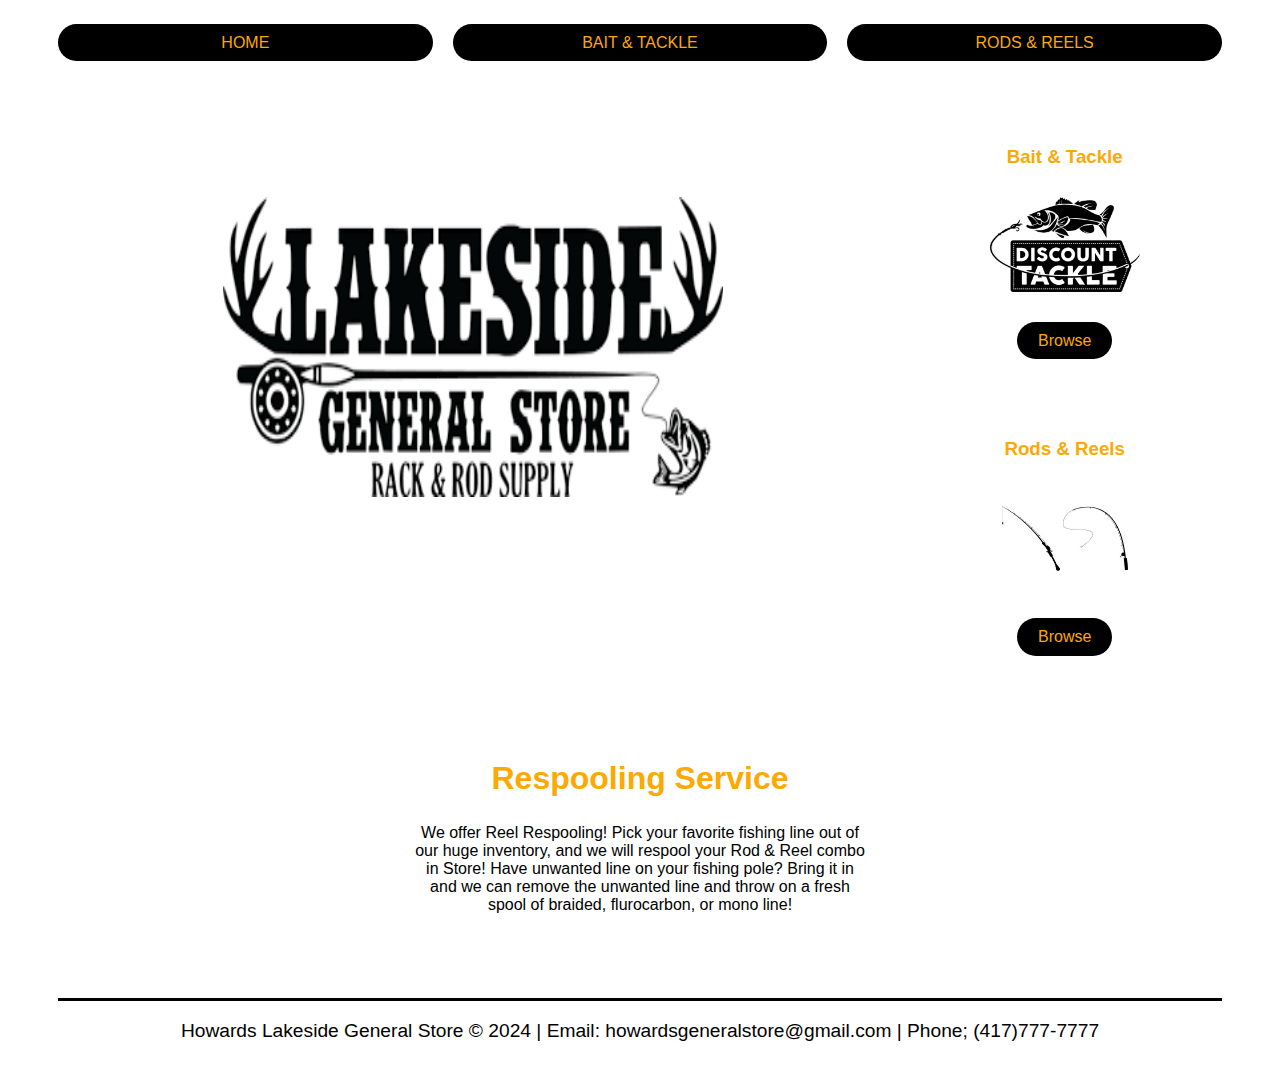
<file: index.html>
<!DOCTYPE html>
<html lang="en">

<head>
    <!--
    Author: Nicholas Clifford
    Date: 7/17/2024
    -->
    <meta charset="UTF-8">
    <meta name="viewport" content="width=device-width, initial-scale=1.0">
    <title>Homepage</title>
    <link rel="stylesheet" href="styles.css">
</head>

<body>
    <div class="container">
        <nav>
            <ul>
                <li><a href="index.html">Home</a></li>
                <li><a href="bait.html">Bait & Tackle</a></li>
                <li><a href="rods.html">Rods & Reels</a></li>
            </ul>
        </nav>

        <section class="main">
            <header class="showcase">
                <img src="img/logo.webp" alt="Image of logo" width="500" height="300">
            </header>
            <div class="webpage1">
                <h3>Bait & Tackle</h3>
                <img src="img/logo2.png" alt="Image of fish" width="150">
                <a href="bait.html" class="btn">Browse</a>
            </div>
            <div class="webpage2">
                <h3>Rods & Reels</h3>
                <img src="img/logo3.jpg" alt="Image of fishing rods" width="150">
                <a href="rods.html" class="btn">Browse</a>
            </div>
        </section>

        <section class="service">
            <video autoplay loop muted id="video">
                <source src="https://videos.pexels.com/video-files/9300025/9300025-uhd_1440_2732_25fps.mp4"
                    type="video/mp4">
                Your browser does not support this action.
            </video>
            <div class="respooling">
                <h2>Respooling Service</h2>
                <p>We offer Reel Respooling! Pick your favorite fishing line
                    out of our huge inventory, and we will respool your Rod &
                    Reel combo in Store! Have unwanted line on your fishing pole?
                    Bring it in and we can remove the unwanted line and throw on
                    a fresh spool of braided, flurocarbon, or mono line!
                </p>
            </div>
            <video autoplay loop muted id="video2">
                <source src="https://videos.pexels.com/video-files/4830364/4830364-uhd_1440_2732_25fps.mp4"
                    type="video/mp4">
                Your browser does not support this action.
            </video>
        </section>

        <footer>
            <p>Howards Lakeside General Store &copy; 2024 |
                Email: <a href="mailto:howardsgeneralstore@gmail.com">howardsgeneralstore@gmail.com</a> |
                Phone; <a href="tel;4177777777">(417)777-7777</a></p>
        </footer>
    </div>


</body>

</html>
</file>
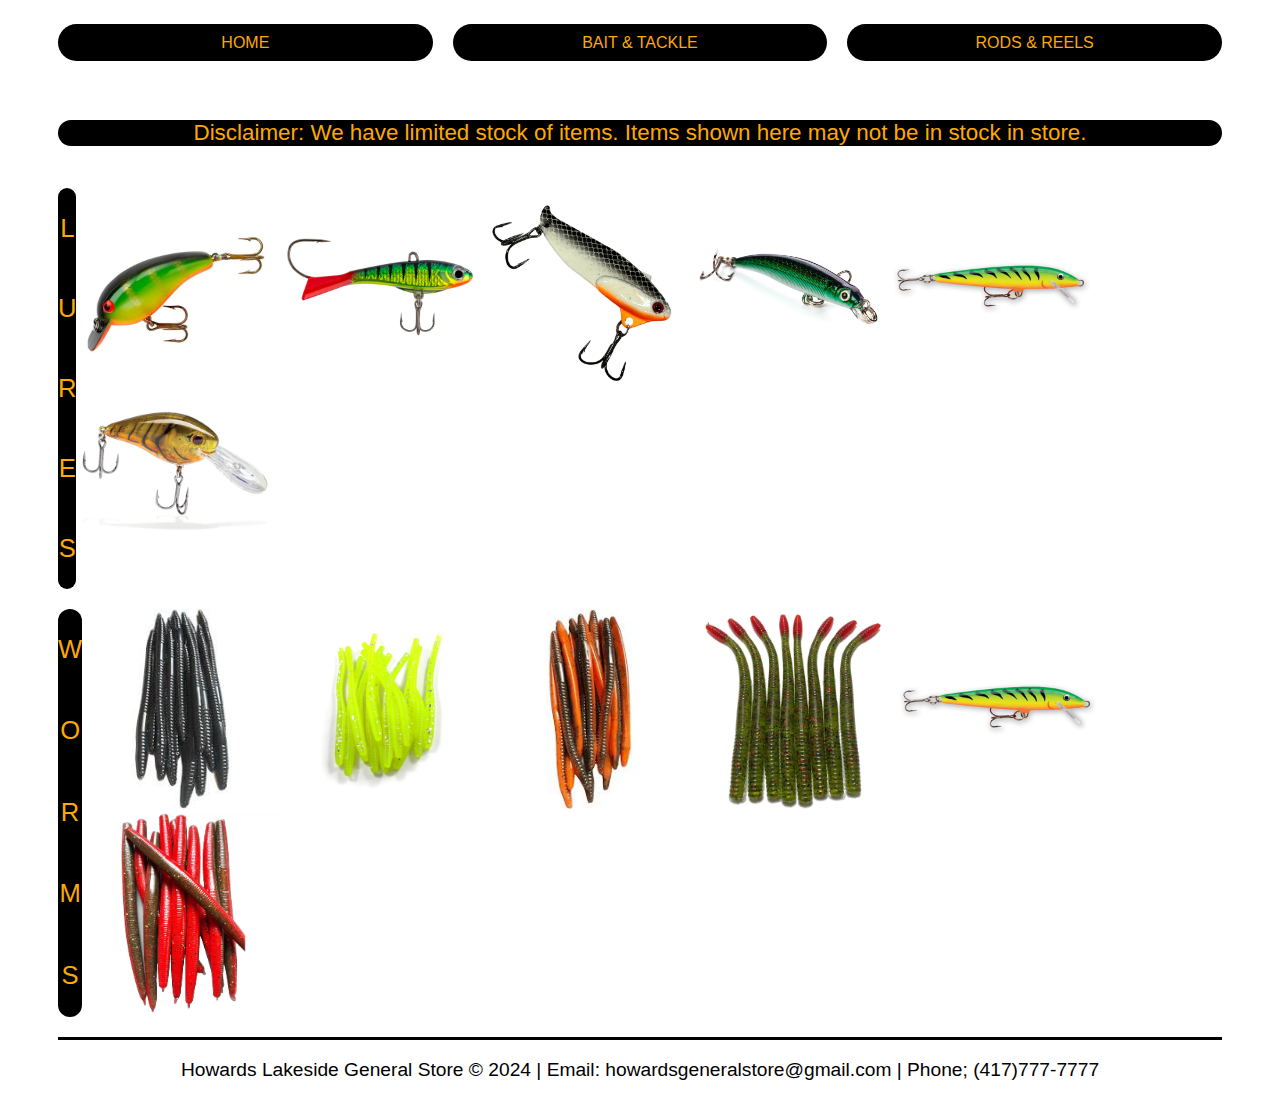
<file: bait.html>
<!DOCTYPE html>
<html lang="en">

<head>
    <!--
    Author: Nicholas Clifford
    Date: 7/17/2024
    -->
    <meta charset="UTF-8">
    <meta name="viewport" content="width=device-width, initial-scale=1.0">
    <title>Bait & Tackle</title>
    <link rel="stylesheet" href="styles.css">
</head>

<body>
    <div class="container">
        <nav>
            <ul>
                <li><a href="index.html">Home</a></li>
                <li><a href="bait.html">Bait & Tackle</a></li>
                <li><a href="rods.html">Rods & Reels</a></li>
            </ul>
        </nav>
        <div class="disclaimer">
            <p>Disclaimer: We have limited stock of items. Items shown here may not be in stock in store.</p>
        </div>
        <div class="plastics">
            <div class="lures">
                <p>L</p>
                <p>U</p>
                <p>R</p>
                <p>E</p>
                <p>S</p>
            </div>
            <div class="lures2">
                <h2>Lures</h2>
            </div>
            <div class="luresimg">
                <img src="bait/bait.webp" alt="Image of Lure" width="200">
                <img src="bait/bait1.jpg" alt="Image of Lure" width="200">
                <img src="bait/bait2.webp" alt="Image of Lure" width="200">
                <img src="bait/bait3.webp" alt="Image of Lure" width="200">
                <img src="bait/bait4.webp" alt="Image of Lure" width="200">
                <img src="bait/bait5.jpg" alt="Image of Lure" width="200">
            </div>
        </div>

        <div class="softbait">
            <div class="worms">
                <p>W</p>
                <p>O</p>
                <p>R</p>
                <p>M</p>
                <p>S</p>
            </div>
            <div class="worms2">
                <h2>Worms</h2>
            </div>
            <div class="wormsimg">
                <img src="bait/worm.jpeg" alt="Image of worm" width="200">
                <img src="bait/worm1.webp" alt="Image of worm" width="200">
                <img src="bait/worm2.jpeg" alt="Image of worm" width="200">
                <img src="bait/worm3.webp" alt="Image of worm" width="200">
                <img src="bait/bait4.webp" alt="Image of worm" width="200">
                <img src="bait/worm5.webp" alt="Image of worm" width="200">
            </div>
        </div>





        <footer>
            <p>Howards Lakeside General Store &copy; 2024 |
                Email: <a href="mailto:howardsgeneralstore@gmail.com">howardsgeneralstore@gmail.com</a> |
                Phone; <a href="tel;4177777777">(417)777-7777</a></p>
        </footer>
    </div>
</body>

</html>
</file>
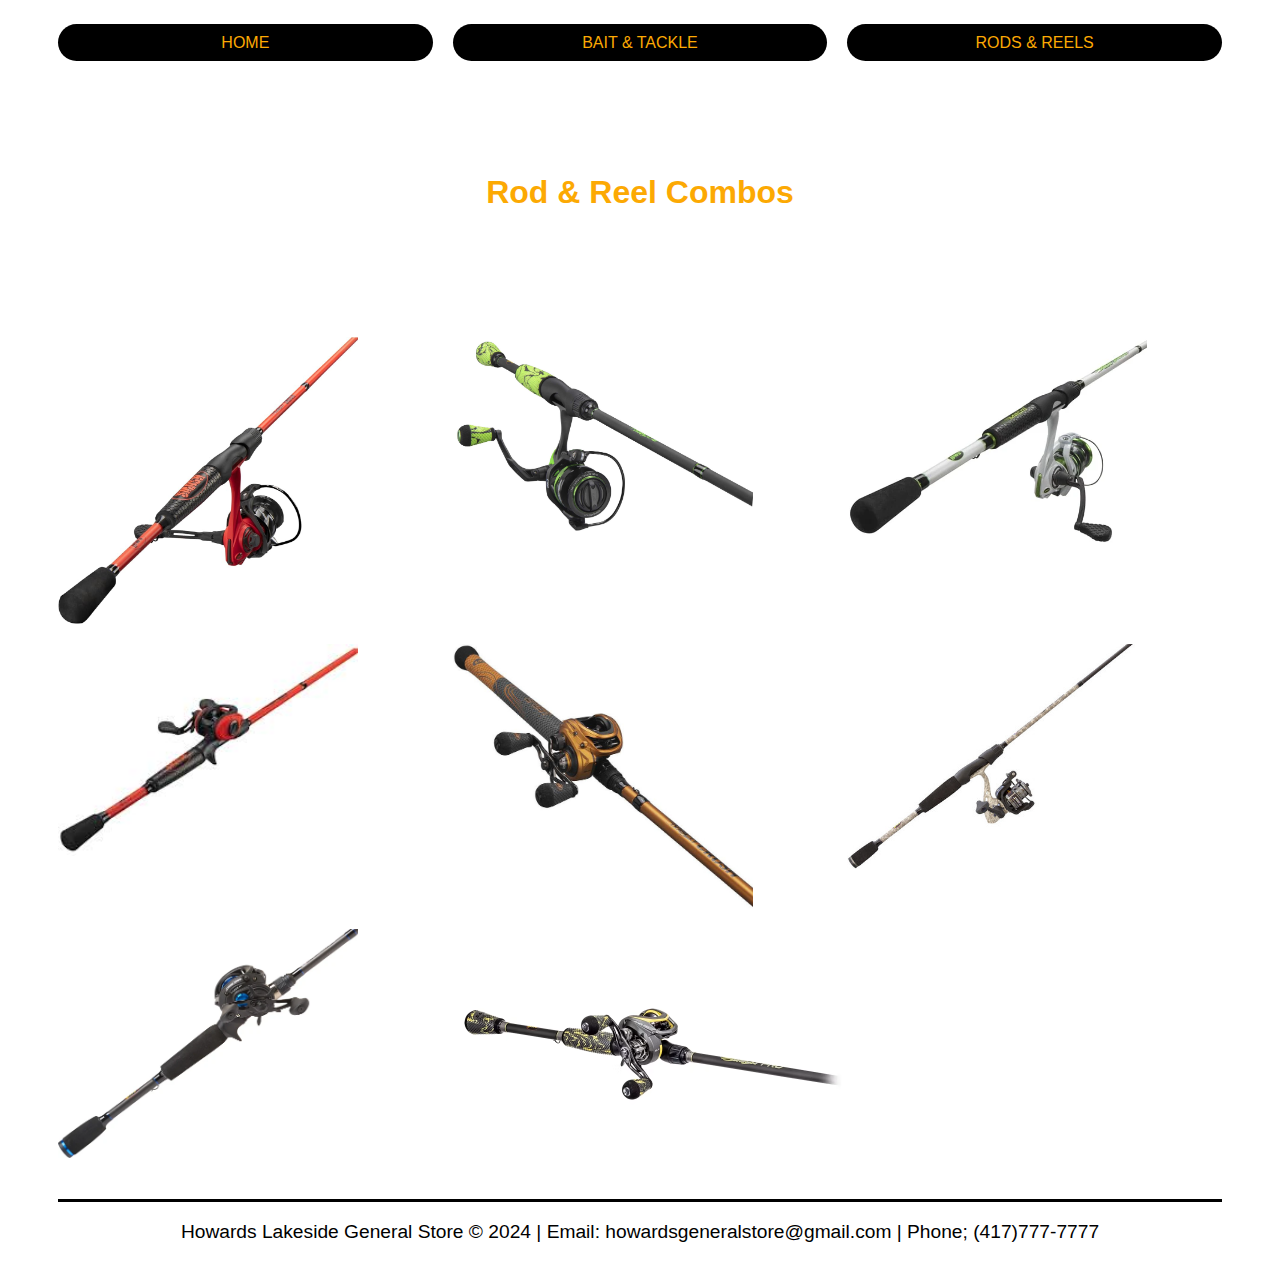
<file: rods.html>
<!DOCTYPE html>
<html lang="en">
<head>
    <!--
    Author: Nicholas Clifford
    Date: 7/17/2024
    -->
    <meta charset="UTF-8">
    <meta name="viewport" content="width=device-width, initial-scale=1.0">
    <title>Fishing Rods</title>
    <link rel="stylesheet" href="styles.css">
</head>
<body>
    <div class="container">
    <nav>
        <ul>
            <li><a href="index.html">Home</a></li>
            <li><a href="bait.html">Bait & Tackle</a></li>
            <li><a href="rods.html">Rods & Reels</a></li>
        </ul>
    </nav>

    <section class="header">
        <div class="rods">
            <h2>Rod & Reel Combos</h2>
        </div>
        <div class="rodsimg">
            <img src="rods/rod.jpg" alt="Image of fishing rod" width="300">
            <img src="rods/rod1.jpg" alt="Image of fishing rod" width="300">
            <img src="rods/rod2.webp" alt="Image of fishing rod" width="300">
            <img src="rods/rod3.jpeg" alt="Image of fishing rod" width="300">
            <img src="rods/rod4.jpg" alt="Image of fishing rod" width="300">
            <img src="rods/rod5.jpg" alt="Image of fishing rod" width="300">
            <img src="rods/rod6.webp" alt="Image of fishing rod" width="300">
            <img src="rods/rod7.avif" alt="Image of fishing rod" width="400">
        </div>
    </section>


    <footer>
        <p>Howards Lakeside General Store &copy; 2024 |
            Email: <a href="mailto:howardsgeneralstore@gmail.com">howardsgeneralstore@gmail.com</a> |
            Phone; <a href="tel;4177777777">(417)777-7777</a></p>
    </footer>
    </div>
</body>
</html>
</file>
<file: styles.css>
/* 
Author: Nicholas Clifford
Date: 7/17/2024
*/


:root {
    --background: rgb(0,0,0);
    --accents: rgb(252,169,3);
}

body {
    padding-left: 50px;
    padding-right: 50px;
}

.container {
    display: grid;
    grid-gap: 20px;
}

nav ul {
    display: grid;
    grid-gap: 20px;
    list-style: none;
    padding: 0;
    grid-template-columns: repeat(3, 1fr);
}

nav a {
    border-radius: 100px;
    background-color: black;
    display: block;
    text-decoration: none;
    padding: 0.6rem;
    text-align: center;
    color: var(--accents);
    text-transform: uppercase;
    font-family: Arial, Helvetica, sans-serif;
}

nav a:hover {
    background-color: var(--accents);
    color: black;
}

.main {
    display: grid;
    grid-gap: 20px;
    grid-template-areas: 
    'showcases showcases top1'
    'showcases showcases top2';
}

.showcase {
    grid-area: showcases;
    background-size: cover;
    display: flex;
    justify-content: center;
}

.showcase img {
    padding-top: 100px;
}

.webpage1, .webpage2, h3 {
    color: var(--accents);
    padding-bottom: 10px;
    font-family: Arial, Helvetica, sans-serif;
}

.webpage1, .webpage2, .btn {
    margin-top: 30px;

}

.btn {
    text-decoration: none;
    background-color: var(--background);
    color: var(--accents);
    padding: 0.6rem 1.3rem;
    border-radius: 100px;
}

.main a:hover {
    background-color: var(--accents);
    color: var(--background);
}


.webpage1 {
    display: grid;
    place-items: center;
    background-repeat: no-repeat;
    background-size: 30%;
}

.webpage2 {
    display: grid;
    place-items: center;
    background-repeat: no-repeat;
    background-size: 30%;
}

.service {
    display: grid;
    padding: 3em;
    grid-template-areas: 
        'video respooling video2';
    grid-gap: 20px;
    align-items: start;
}

#video, #video2 {
    width: 100%;
    height: auto;
    max-width: 500px; /* Optional: Limit maximum width */
}

/* .service {
    display: grid;
    padding: 3em;
    grid-template-areas: 
    'video respooling video2';
    grid-gap: 20px;
}

#video {
    max-width: 500px;
    max-height: 600px;
}

#video2 {
    max-width: 500px;
    max-height: 600px;
} */

.service h2 {
    font-size: 2.0rem;
    text-align: center;
    font-family: Arial, Helvetica, sans-serif;
    color: var(--accents);
}
.service p{
    font-size: 1rem;
    text-align: center;
    font-family: Arial, Helvetica, sans-serif;
    color: var(--background);
}

.plastics {
    display: grid;
    grid-template-areas: 
    'lures luresimg';
}

.lures {
    border-radius: 50px;
    text-align: center;
    display: grid;
    font-family: Arial, Helvetica, sans-serif;
    font-size: 1.6rem;
    background-color: var(--background);
    color: var(--accents);
}

.lures2 {
    display: none;
}

.worms2 {
    display: none;
}

.header {
    padding-top: 50px;
    display: grid;
    grid-gap: 100px;
}

.header h2 {
    text-align: center;
    font-family: Arial, Helvetica, sans-serif;
    font-size: 2rem;
    color: var(--accents);
}

.rodsimg {
    display: grid;
    grid-gap: 20px;
    grid-template-columns: repeat(auto-fit, minmax(300px, 1fr));
}

.softbait {
    display: grid;
    grid-template-areas: 
    'worms wormsimg';
}

.worms {
    border-radius: 50px;
    text-align: center;
    display: grid;
    font-family: Arial, Helvetica, sans-serif;
    font-size: 1.6rem;
    background-color: var(--background);
    color: var(--accents);
}

.disclaimer {
    display: grid;
    font-family: Arial, Helvetica, sans-serif;
    font-size: 1.4rem;
}

.disclaimer p {
    border-radius: 100px;
    text-align: center;
    background-color: var(--background);
    color: var(--accents);
}

footer {
    font-size: 1.2rem;
    border-top: solid black;
    display: block;
    text-align: center;
    font-family: Arial, Helvetica, sans-serif;
}

footer a {
    text-decoration: none;
    color: var(--background);
}

footer a:hover {
    color: var(--accents);
}

@media (max-width: 1049px) {
    #video2 {
        display: none;
    }
}


@media (max-width: 758px) {
    .plastics {
        grid-template-areas: 
        'lures2'
        'luresimg';
    }

    .webpage1, .webpage2 {
        display: none;
    }
    
    .lures {
        display: none;
    }

    .disclaimer {
        display: none;
    }

    .luresimg {
        padding-left: 90px;
    }

    .lures2 {
        display: contents;
        font-family: Arial, Helvetica, sans-serif;
        text-align: center;
        color: var(--accents);
        font-size: 2rem;
    }

    .softbait {
        grid-template-areas: 
        'worms2'
        'wormsimg';
        grid-gap: 30px;
    }

    .worms {
        display: none;
    }

    .worms2 {
        display: contents;
        text-align: center;
        font-family: Arial, Helvetica, sans-serif;
        color: var(--accents);
        font-size: 2rem;
    }

    .wormsimg {
        padding-left: 90px;
    }

    .rodsimg {
        padding-left: 90px;
    }
}


@media (max-width: 665px ) {
    .service {
        grid-template-areas: 
        'respooling'
        'video';
    }
    
    #video {
        max-width: 400px;
        max-height: 500px;
        padding-left: 20px;
    }
}
</file>
